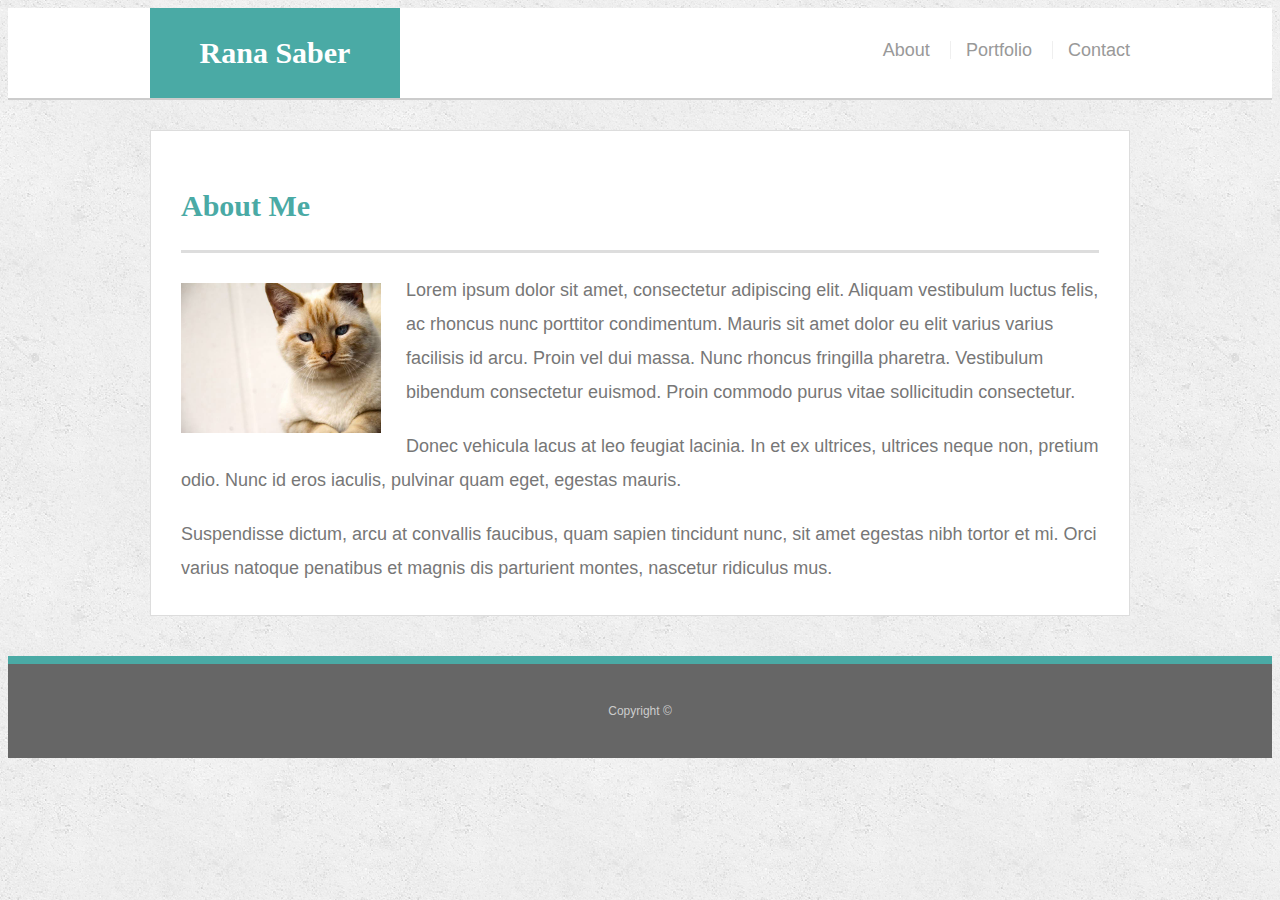
<file: index.html>
<!doctype html>
<html lang="en-us">

<head>
  <meta charset="UTF-8">
  <title>About | Rana Saber</title>
  <meta name="viewport" content="width=device-width, initial-scale=1.0">
  <link rel="stylesheet" type="text/css" href="assets/css/style.css">
</head>

<body>

  <header id="masthead">
    <div class="container">
      <a href="index.html" id="logo">Rana Saber</a>
      <nav>
        <a href="index.html">About</a>
        <a href="portfolio.html">Portfolio</a>
        <a href="contact.html">Contact</a>
      </nav>
    </div>
  </header>

  <div id="main-container" class="container">
    <section class="main-section">
      <h1>About Me</h1>

      <img src="assets/images/cat.jpg" class="auth-image" alt="Your Name">

      <p>Lorem ipsum dolor sit amet, consectetur adipiscing elit. Aliquam vestibulum luctus felis, ac rhoncus nunc porttitor condimentum. Mauris sit amet dolor eu elit varius varius facilisis id arcu. Proin vel dui massa. Nunc rhoncus fringilla pharetra. Vestibulum bibendum consectetur euismod. Proin commodo purus vitae sollicitudin consectetur.</p>

      <p>Donec vehicula lacus at leo feugiat lacinia. In et ex ultrices, ultrices neque non, pretium odio. Nunc id eros iaculis, pulvinar quam eget, egestas mauris.</p>

      <p>Suspendisse dictum, arcu at convallis faucibus, quam sapien tincidunt nunc, sit amet egestas nibh tortor et mi. Orci varius natoque penatibus et magnis dis parturient montes, nascetur ridiculus mus.</p>

    </section>

  </div>

  <footer>
    <div class="container">
      Copyright &copy; 
    </div>
  </footer>
</body>

</html>
</file>
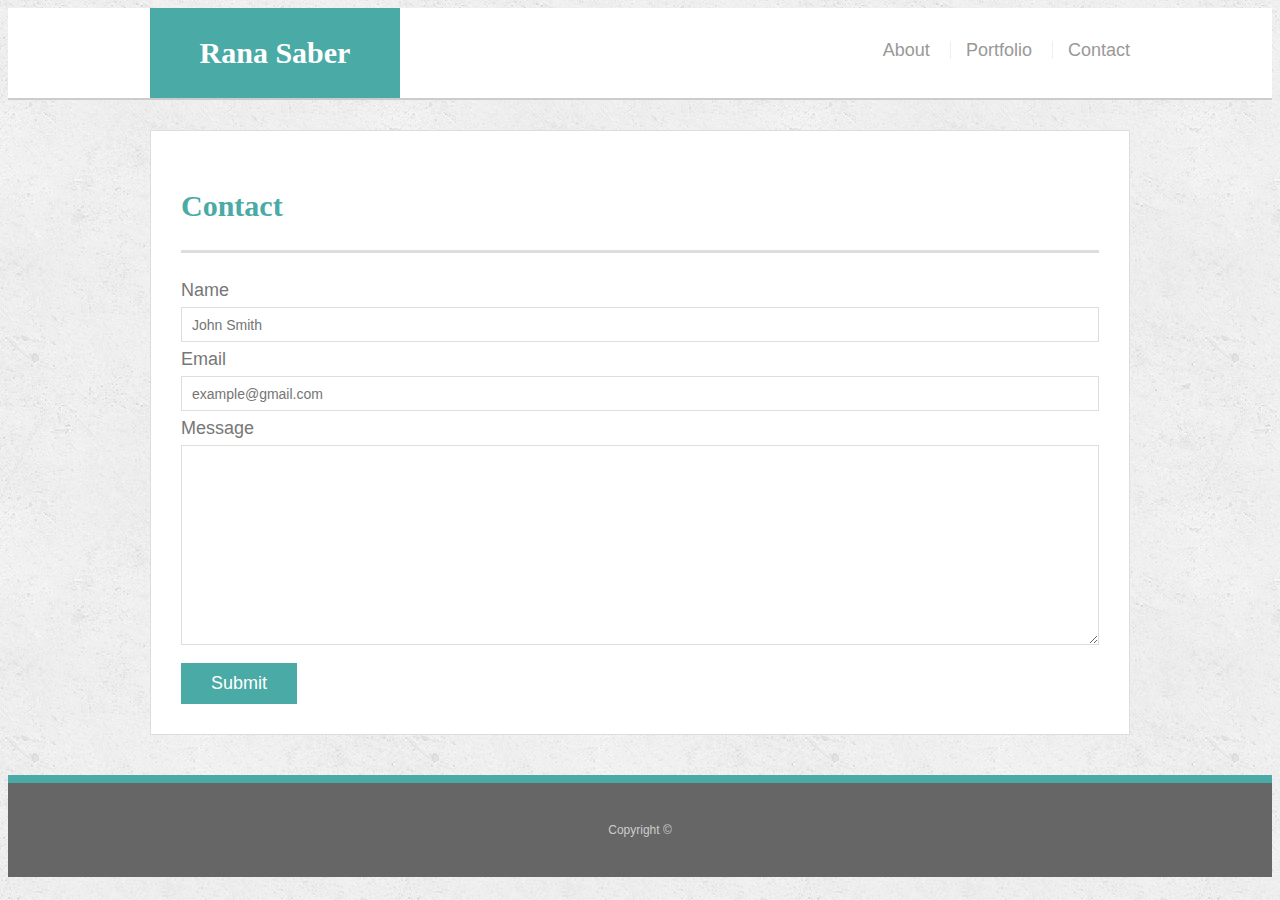
<file: contact.html>
<!doctype html>
<html lang="en-us">

<head>
  <meta charset="UTF-8">
  <title>Contact | Rana Saber</title>
  <meta name="viewport" content="width=device-width, initial-scale=1.0">
  <link rel="stylesheet" type="text/css" href="assets/css/style.css">
</head>

<body>

  <header id="masthead">
    <div class="container">
      <a href="index.html" id="logo">Rana Saber</a>
      <nav>
        <a href="index.html">About</a>
        <a href="portfolio.html">Portfolio</a>
        <a href="contact.html">Contact</a>
      </nav>
    </div>
  </header>

  <div id="main-container" class="container">
    <section class="main-section">
      <h1>Contact</h1>

      <form id="contact-form">
            <label for="name">Name</label>
            <input type="text" id="name" name="name" placeholder="John Smith" required="required">
            <label for="email">Email</label>
            <input type="email" id="email" name="email" placeholder="example@gmail.com" required="required">
            <label for="message">Message</label>
            <textarea id="message" name="message" required="required"></textarea>
        <p><input type="submit"></p>
      </form>

    </section>

  </div>

  <footer>
    <div class="container">
      Copyright &copy; 
    </div>
  </footer>
</body>

</html>
</file>
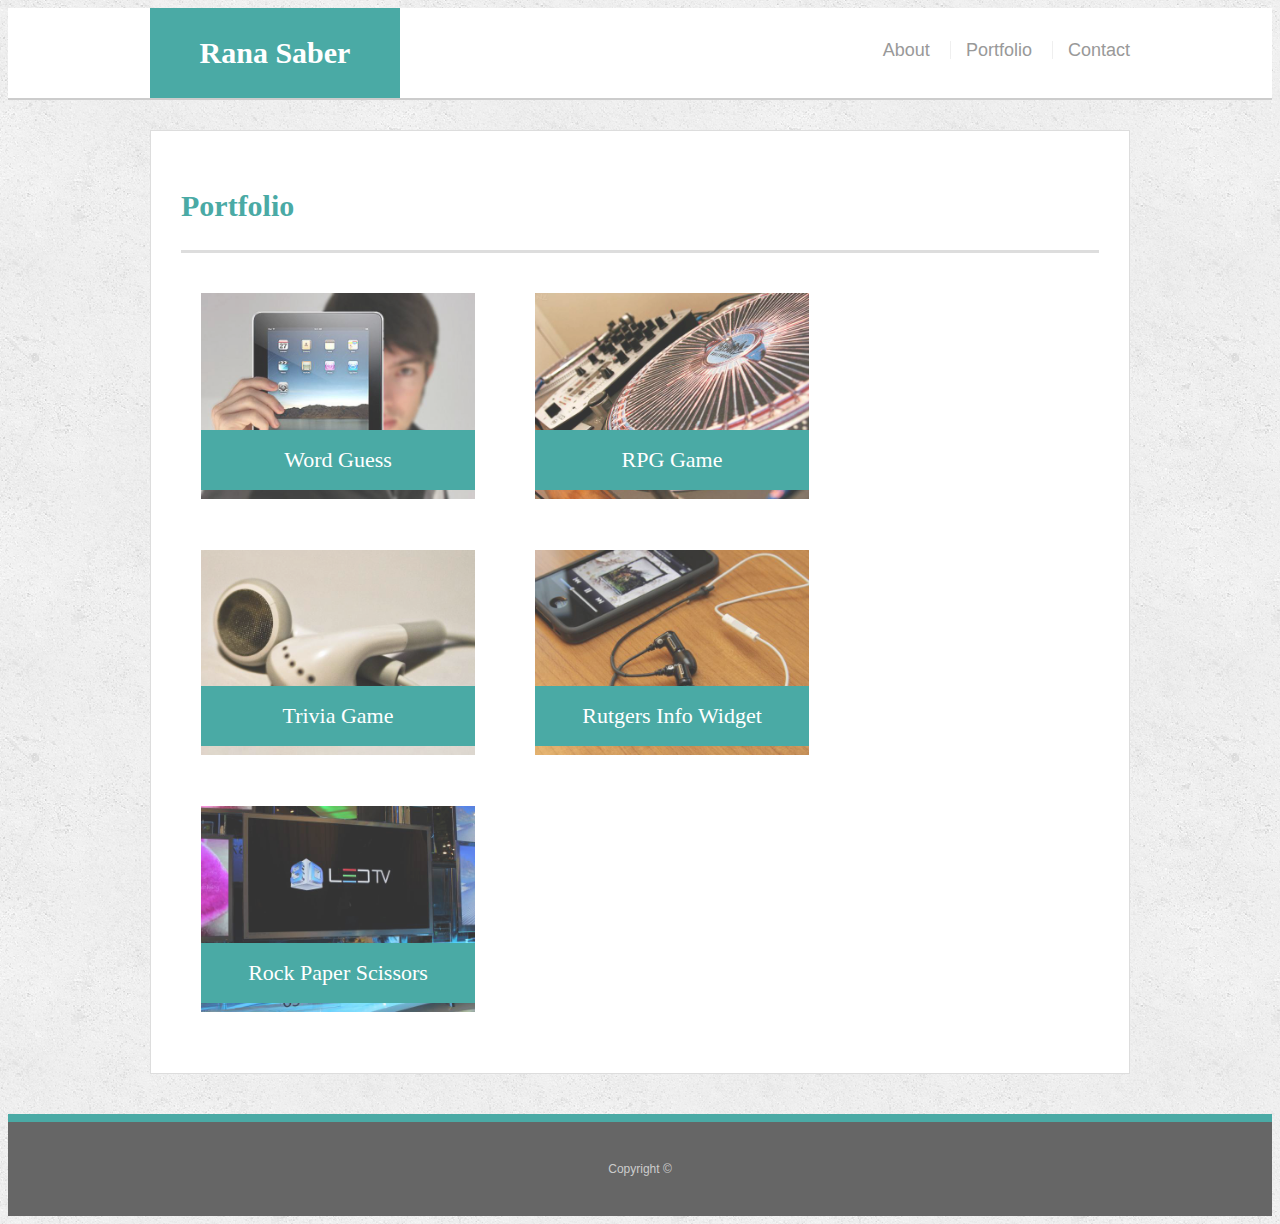
<file: portfolio.html>
<!doctype html>
<html lang="en-us">

<head>
  <meta charset="UTF-8">
  <title>Portfolio | Rana Saber</title>
  <link rel="stylesheet" type="text/css" href="assets/css/style.css">
</head>

<body>

  <header id="masthead">
    <div class="container">
      <a href="index.html" id="logo">Rana Saber</a>
      <nav>
        <a href="index.html">About</a>
        <a href="portfolio.html">Portfolio</a>
        <a href="contact.html">Contact</a>
      </nav>
    </div>
  </header>

  <div id="main-container" class="container">
    <section class="main-section">
      <h1>Portfolio</h1>

      <div class="work">
        <img src="assets/images/technics-q-c-640-480-1.jpg" alt="Word Guess">

        <h3>Word Guess</h3>
      </div>
      <div class="work">
        <img src="assets/images/technics-q-c-640-480-2.jpg" alt="RPG Game">

        <h3>RPG Game</h3>
      </div>
      <div class="work">
        <img src="assets/images/technics-q-c-640-480-5.jpg" alt="Trivia Game">

        <h3>Trivia Game</h3>
      </div>
      <div class="work">
        <img src="assets/images/technics-q-c-640-480-7.jpg" alt="Rutgers Info Widget">

        <h3>Rutgers Info Widget</h3>
      </div>
      <div class="work">
        <img src="assets/images/technics-q-c-640-480-9.jpg" alt="Rock Paper Scissors">

        <h3>Rock Paper Scissors</h3>
      </div>

    </section>

  </div>

  <footer>
    <div class="container">
      Copyright &copy;
    </div>
  </footer>
</body>

</html>
</file>
<file: assets/css/style.css>
body {
  font-family: Arial, "Helvetica Neue", Helvetica, sans-serif;
  font-size: 18px;
  line-height: 34px;
  color: #777777;
  background: url("../images/concrete_seamless.png");
}

* {
  box-sizing: border-box;
}

/* general */

.container {
  margin: 0 auto;  
  width: 100%;
  max-width: 980px;
  clear: both;
}

h1,
h2,
h3,
p {
  margin-bottom: 20px;
}

p:last-child {
  margin-bottom: 0;
}

h1,
h2,
h3 {
  font-family: Georgia, Times, "Times New Roman", serif;
  font-weight: 700;
  color: #4aaaa5;
}

h1 {
  padding-bottom: 20px;
  font-size: 30px;
  line-height: 49px;
  border-bottom: 3px solid #dddddd;
}

h2,
h3 {
  font-size: 22px;
}

/* header */

#masthead {
  position: static;
  width: 100%;
  margin: 0 0 30px;
  overflow: auto;
  color: #ffffff;
  background: #ffffff;
  border-bottom: 2px solid #cccccc;
}

#logo {
  float: left;
  width: 250px;
  height: 90px;
  font-family: Georgia, Times, "Times New Roman", serif;
  text-align: center;
  line-height: 90px;
  color: #fff;
  font-weight: 700;
  font-size: 30px;
  
  text-decoration: none;
  background: #4aaaa5;
}

nav {
  float: right;
  margin-top: 25px;
}

nav a {
  display: inline-block;
  padding-left: 15px;
  margin-left: 15px;
  line-height: 18px;
  color: #999;
  text-decoration: none;
  border-left: 1px solid #efefef;
}
nav a:first-child {
  border-left: 0 none;
}
/* footer */

footer {
  padding: 30px;
  clear: both;
  font-size: 12px;
  color: #ffffff;
  color: #cccccc;
  text-align: center;
  background: #666666;
  border-top: 8px solid #4aaaa5;
  
}

h3, h2 {
  padding-bottom: 20px;
  margin-bottom: 15px;
  line-height: 22px;
  border-bottom: 2px solid #eeeeee;
}

.main-section {
  float:left;
  width: 100%;
  max-width: 980px;
  padding: 30px;
  margin: 0 0 40px;
  background: #ffffff;
  border: 1px solid #dddddd;
}

/* portfolio page */

.work {
  position: relative;
  float: left;
  width: 274px;
  margin: 20px;
  overflow: auto;
}

.work:nth-child(even) {
  margin-right: 40px;
}

.work img {
  width: 100%;
  border: 0 none;
  opacity: 0.8;
  
}

.work h3 {
  position: absolute;
  bottom: 20px;
  width: 100%;
  padding: 15px;
  margin-bottom: 0;
  font-weight: 300;
  line-height: 30px;
  color: #ffffff;
  text-align: center;
  background: #4aaaa5;
  border-bottom: 0;
}

.auth-image {
  float: left;
  width: 200px;
  height: auto;
  margin-top: 10px;
  margin-right: 25px;
}

/* contact page */

label,
input[type=text],
input[type=email],
textarea {
  display: block;
  width: 100%;
}

input[type=text],
input[type=email],
textarea {
  height: 35px;
  padding: 0 10px;
  font-size: 14px;
  border: 1px solid #dddddd;
}

textarea {
  height: 200px;
}

input[type=submit] {
  padding: 10px 30px;
  font-size: 18px;
  color: #ffffff;
  cursor: pointer;
  background: #4aaaa5;
  border: 0 none;
}

@media screen and (max-width: 980px) {
  body {
    position: static;
  }

  #masthead {
    width: 980px;
  }

  #logo {
    width: 250px;
    margin-left: 50px;
  }

  nav {
    margin-right: 100px;
  }

  .main-section {
    width: 70%;
    margin-left: 50px;
  }

  .auth-image {
    width: 30%;
  }

  .work {
    width: 40%;
  }

  .work:nth-child(even) {
    float: left;
  }

  footer {
    width: 980px;
    margin-top: 200px;
  }
}

@media screen and (max-width: 768px) {

  #logo {
    position: static;
    width: 256px;
  }
  
  #masthead {
    width: 768px;
  
  }

  nav {
    width: 280px;
  }
  .container {
    position: static;
    width: 768px;
    margin: 0;
  }

  .main-section {
    position: static;
    width: 700px;
    margin-right: 35px;
    margin-left: 35px;
  }

  .auth-image {
    position: static;
    width: 50%;
  }

  .work {
    width: 290px;
  }

  footer {
    width: 768px;
  }
}

@media screen and (max-width: 640px) {
  body { 
    position: static;
    
   }
  
   #masthead {
    width: 640px;
    margin-left: 35px;
  }
 
   #logo {
    position: static;
    width: 640px;
    margin-left: 5px;
  }

  nav {
    position: static;
    width: 100%;
    margin-top: 10px; 
    margin-bottom: 10px;
    text-align: center;
    padding-left: 50px;
   
  }

  nav a {
    padding: 0 20px;
  }

  .main-section {
    position: static;
    width: 640px;
  }

  .auth-image {
    position: static;
    width: 100%;
  }

  .work {
    width: 100%;
  }

  footer {
    width: 640px;
    margin-left: 35px;
  }
  
}
</file>
